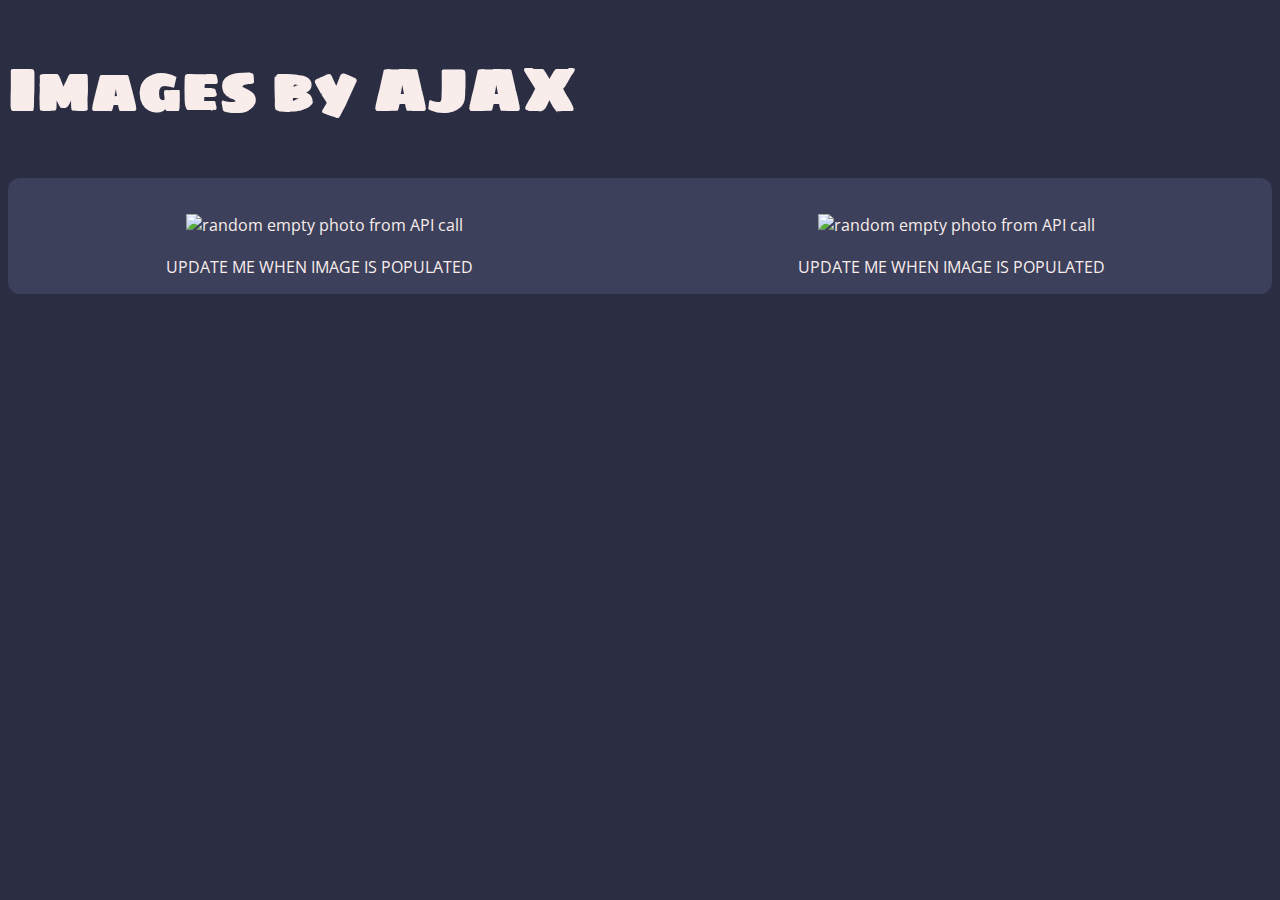
<file: ICE6_starter_v2/ICE6_starter/index.html>
<!DOCTYPE html>
<html lang="en">
	<head>
		<meta charset="UTF-8" />
		<meta http-equiv="X-UA-Compatible" content="IE=edge" />
		<meta name="viewport" content="width=device-width, initial-scale=1.0" />
		<script
			src="https://code.jquery.com/jquery-3.6.3.min.js"
			integrity="sha256-pvPw+upLPUjgMXY0G+8O0xUf+/Im1MZjXxxgOcBQBXU="
			crossorigin="anonymous"
		></script>
		<link rel="preconnect" href="https://fonts.googleapis.com" />
		<link rel="preconnect" href="https://fonts.gstatic.com" crossorigin />
		<link
			href="https://fonts.googleapis.com/css2?family=Open+Sans&family=Sigmar+One&display=swap"
			rel="stylesheet"
		/>
		<link rel="stylesheet" href="style/style.css" />
		<title>ICE 5 - XMLHttpResponse Object</title>
	</head>
	<body>
		<h1>Images by AJAX</h1>
		<div id="images">
			<div class="img-container" id="fakeImg_1">
				<figure>
					<img alt="random empty photo from API call" id="photo1" />
					<figcaption>UPDATE ME WHEN IMAGE IS POPULATED</figcaption>
				</figure>
			</div>
			<div class="img-container" id="fakeImg_2">
				<figure>
					<img alt="random empty photo from API call" id="photo2" />
					<figcaption>UPDATE ME WHEN IMAGE IS POPULATED</figcaption>
				</figure>
			</div>
		</div>

		<script src="scripts/ajax_script.js"></script>
	</body>
</html>
</file>
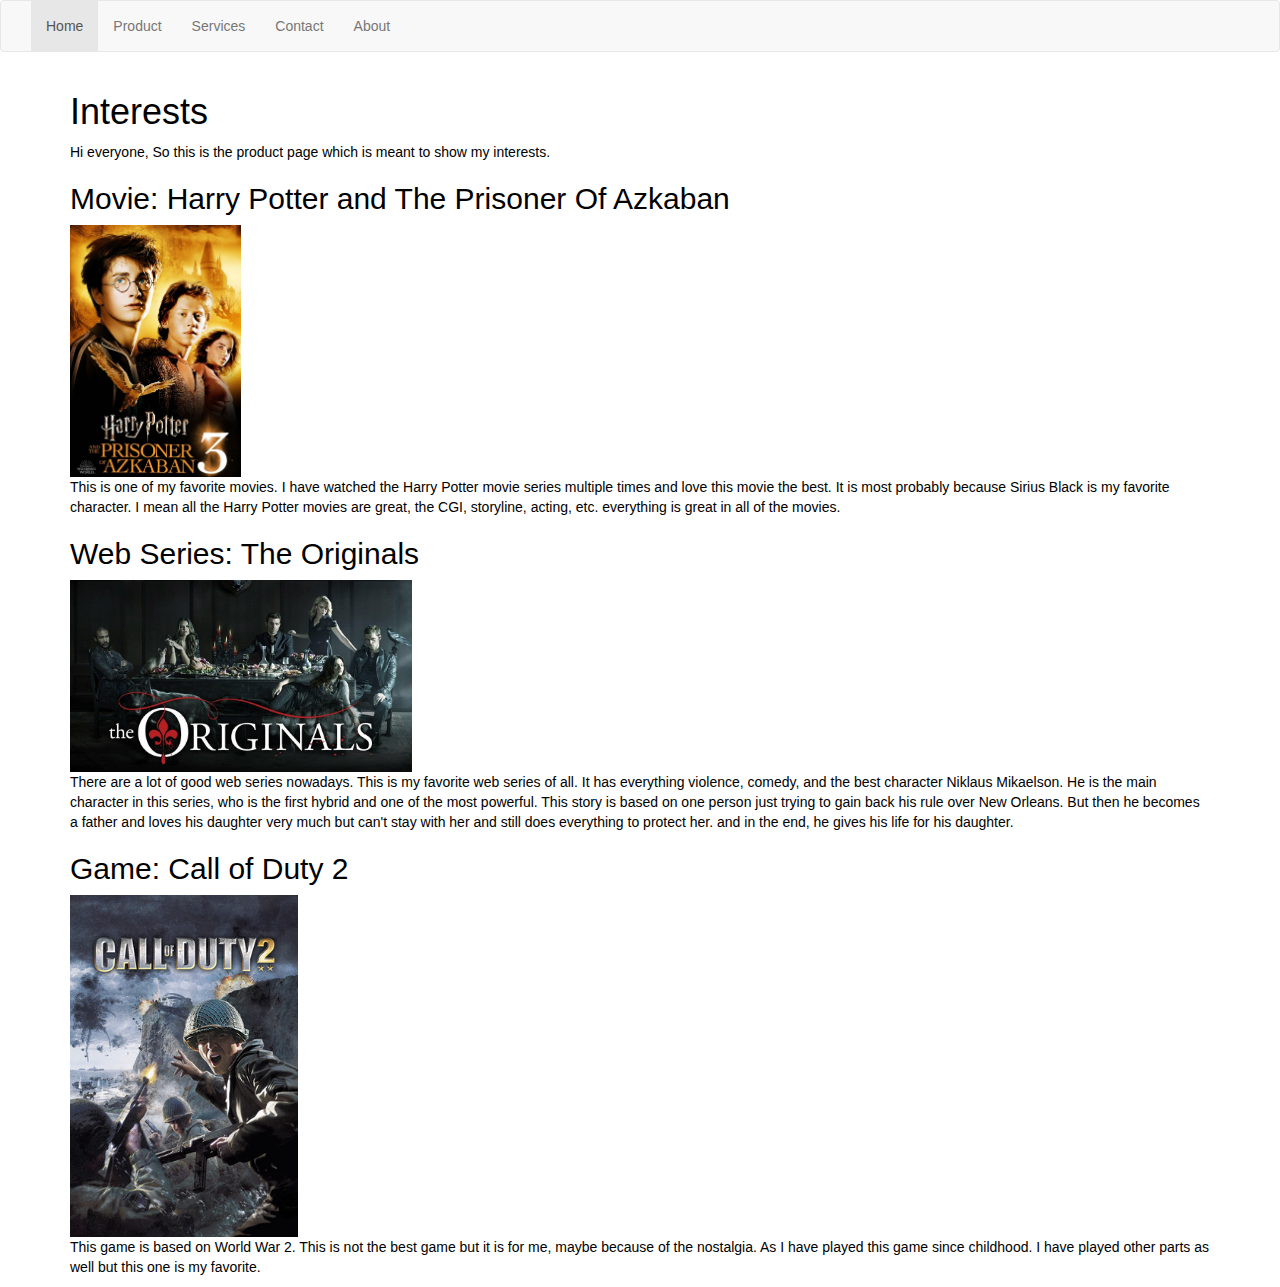
<file: Lab 1/product.html>
<!--
    Name - Harsh Bargotra
    Date - 11-02-2024
    Description - This is the product page for Lab 1 as a requirement for INFT 2202 course.
-->
<!DOCTYPE html>
<html lang="en">
<head>
  <!-- Set the document title -->
  <title>Lab 1 - Harsh Bargotra</title>
  <!-- Set the character set for the document -->
  <meta charset="utf-8">
  <!-- Ensure proper rendering and touch zooming on mobile devices -->
  <meta name="viewport" content="width=device-width, initial-scale=1">
  <!-- Link to the Bootstrap CSS stylesheet -->
  <link rel="stylesheet" href="https://maxcdn.bootstrapcdn.com/bootstrap/3.4.1/css/bootstrap.min.css">
  <!-- Link to the jQuery library -->
  <script src="https://ajax.googleapis.com/ajax/libs/jquery/3.7.1/jquery.min.js"></script>
  <!-- Link to the Bootstrap JavaScript library -->
  <script src="https://maxcdn.bootstrapcdn.com/bootstrap/3.4.1/js/bootstrap.min.js"></script>
  <!-- Link to the custom CSS file -->
  <link rel="stylesheet" href="./style/app.css">
</head>
<body>

<!-- Navigation Bar -->
<nav class="navbar navbar-default">
  <div class="container-fluid">
    <div class="navbar-header">
      <a class="navbar-brand" href="#"></a>
    </div>
    <!-- Navigation links -->
    <ul class="nav navbar-nav">
      <li class="active"><a href="index.html">Home</a></li>
      <li><a href="product.html">Product</a></li>
      <li><a href="services.html">Services</a></li>
      <li><a href="contact.html">Contact</a></li>
      <li><a href="about.html">About</a></li>
    </ul>
  </div>
</nav>
  
<!-- Main Content Container -->
<div class="container">
  <div id="text-container-product">
    <!-- Page Title -->
    <h1>Interests</h1>
    <!-- Introduction -->
    <p>Hi everyone, So this is the product page which is meant to show my interests.</p>
    <!-- Interests Section -->
    <div>
      <!-- Movie Interest -->
      <div> 
        <h2>Movie: Harry Potter and The Prisoner Of Azkaban</h2> 
        <!-- Movie Image -->
        <img src="./images/harry-potter.jpg" alt="harry-potter" id="harry-potter-img">
        <!-- Movie Description -->
        <p>This is one of my favorite movies. I have watched the Harry Potter movie series multiple times and love this movie the best. It is most probably because Sirius Black is my favorite character. I mean all the Harry Potter movies are great, the CGI, storyline, acting, etc. everything is great in all of the movies.</p> 
      </div>

      <!-- Web Series Interest -->
      <div>
        <h2>Web Series: The Originals</h2>
        <!-- Web Series Image -->
        <img src="./images/The-Originals.jpg" alt="the-originals" id="the-originals-img">
        <!-- Web Series Description -->
        <p>There are a lot of good web series nowadays. This is my favorite web series of all. It has everything violence, comedy, and the best character Niklaus Mikaelson. He is the main character in this series, who is the first hybrid and one of the most powerful. This story is based on one person just trying to gain back his rule over New Orleans. But then he becomes a father and loves his daughter very much but can't stay with her and still does everything to protect her. and in the end, he gives his life for his daughter.</p>
      </div>
      
      <!-- Game Interest -->
      <div>
        <h2>Game: Call of Duty 2</h2>
        <!-- Game Image -->
        <img src="./images/Call-of-duty.jpg" alt="Call-of-duty" id="call-of-duty-img">
        <!-- Game Description -->
        <p>This game is based on World War 2. This is not the best game but it is for me, maybe because of the nostalgia. As I have played this game since childhood. I have played other parts as well but this one is my favorite.</p>
      </div>
    </div>
  </div>
</div>

</body>
</html>
</file>
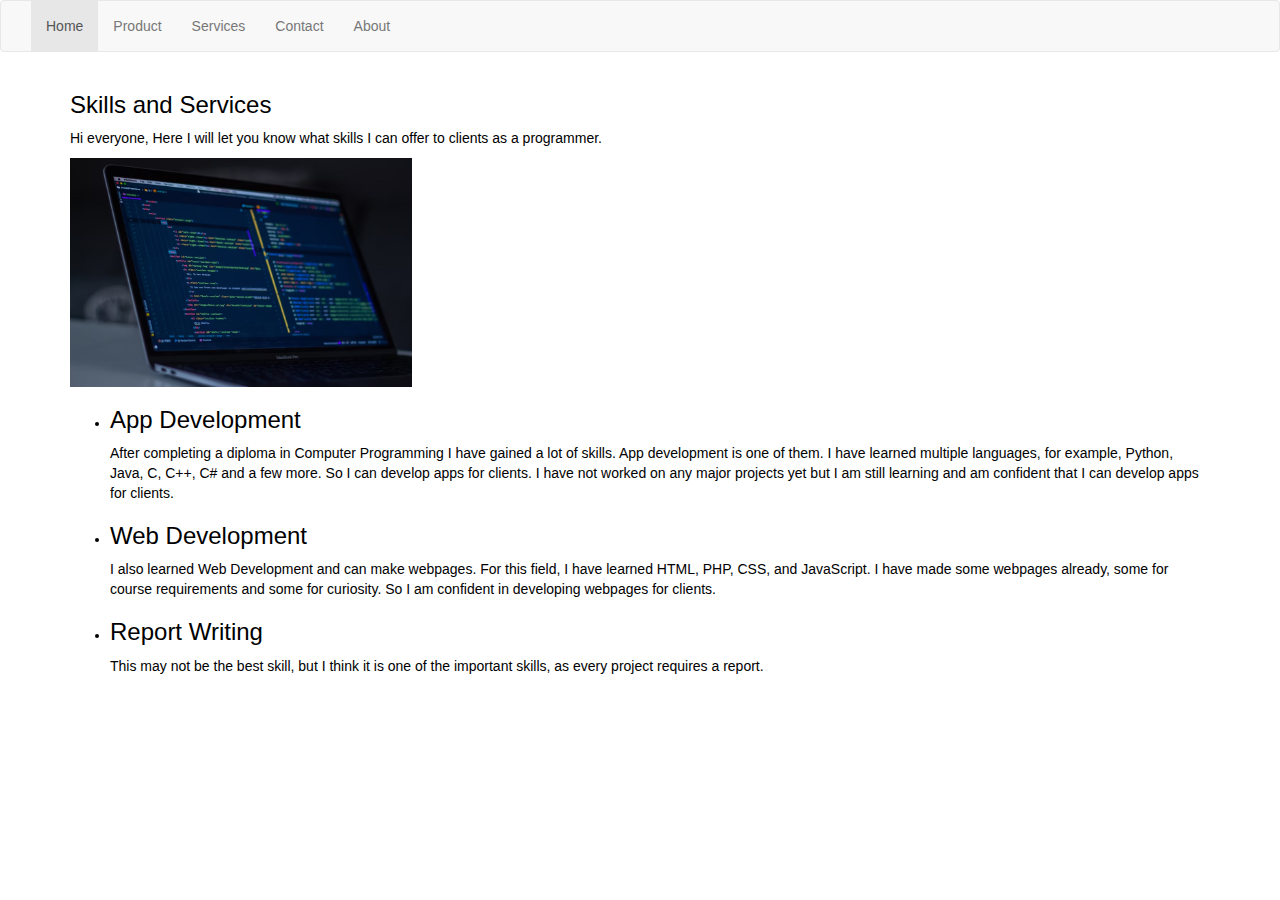
<file: Lab 1/services.html>
<!--
    Name - Harsh Bargotra
    Date - 11-02-2024
    Description - This is the services page for Lab 1 as a requirement for INFT 2202 course.
-->
<!DOCTYPE html>
<html lang="en">
<head>
  <!-- Set the document title -->
  <title>Lab 1 - Harsh Bargotra</title>
  <!-- Set the character set for the document -->
  <meta charset="utf-8">
  <!-- Ensure proper rendering and touch zooming on mobile devices -->
  <meta name="viewport" content="width=device-width, initial-scale=1">
  <!-- Link to the Bootstrap CSS stylesheet -->
  <link rel="stylesheet" href="https://maxcdn.bootstrapcdn.com/bootstrap/3.4.1/css/bootstrap.min.css">
  <!-- Link to the jQuery library -->
  <script src="https://ajax.googleapis.com/ajax/libs/jquery/3.7.1/jquery.min.js"></script>
  <!-- Link to the Bootstrap JavaScript library -->
  <script src="https://maxcdn.bootstrapcdn.com/bootstrap/3.4.1/js/bootstrap.min.js"></script>
  <!-- Link to the custom CSS file -->
  <link rel="stylesheet" href="./style/app.css">
</head>
<body>

<!-- Navigation Bar -->
<nav class="navbar navbar-default">
  <div class="container-fluid">
    <div class="navbar-header">
      <a class="navbar-brand" href="#"></a>
    </div>
    <!-- Navigation links -->
    <ul class="nav navbar-nav">
      <li class="active"><a href="index.html">Home</a></li>
      <li><a href="product.html">Product</a></li>
      <li><a href="services.html">Services</a></li>
      <li><a href="contact.html">Contact</a></li>
      <li><a href="about.html">About</a></li>
    </ul>
  </div>
</nav>
  
<!-- Main Content Container -->
<div class="container">
  <div id="service-text-container">
    <!-- Services Heading -->
    <h3>Skills and Services</h3>
    <!-- Introduction -->
    <p>Hi everyone, Here I will let you know what skills I can offer to clients as a programmer.</p>
    <!-- Image -->
    <img src="./images/App-Development" alt="app-development" id="app-development-img">
    <!-- Services List -->
    <ul>
      <!-- App Development -->
      <li>
        <h3>App Development</h3>
        <p>After completing a diploma in Computer Programming I have gained a lot of skills. App development is one of them. I have learned multiple languages, for example, Python, Java, C, C++, C# and a few more. So I can develop apps for clients. I have not worked on any major projects yet but I am still learning and am confident that I can develop apps for clients.</p>
      </li>
      <!-- Web Development -->
      <li>
        <h3>Web Development</h3>
        <p>I also learned Web Development and can make webpages. For this field, I have learned HTML, PHP, CSS, and JavaScript. I have made some webpages already, some for course requirements and some for curiosity. So I am confident in developing webpages for clients.</p>
      </li>
      <!-- Report Writing -->
      <li>
        <h3>Report Writing</h3>
        <p>This may not be the best skill, but I think it is one of the important skills, as every project requires a report.</p>
      </li>
    </ul>
  </div>
</div>

</body>
</html>
</file>
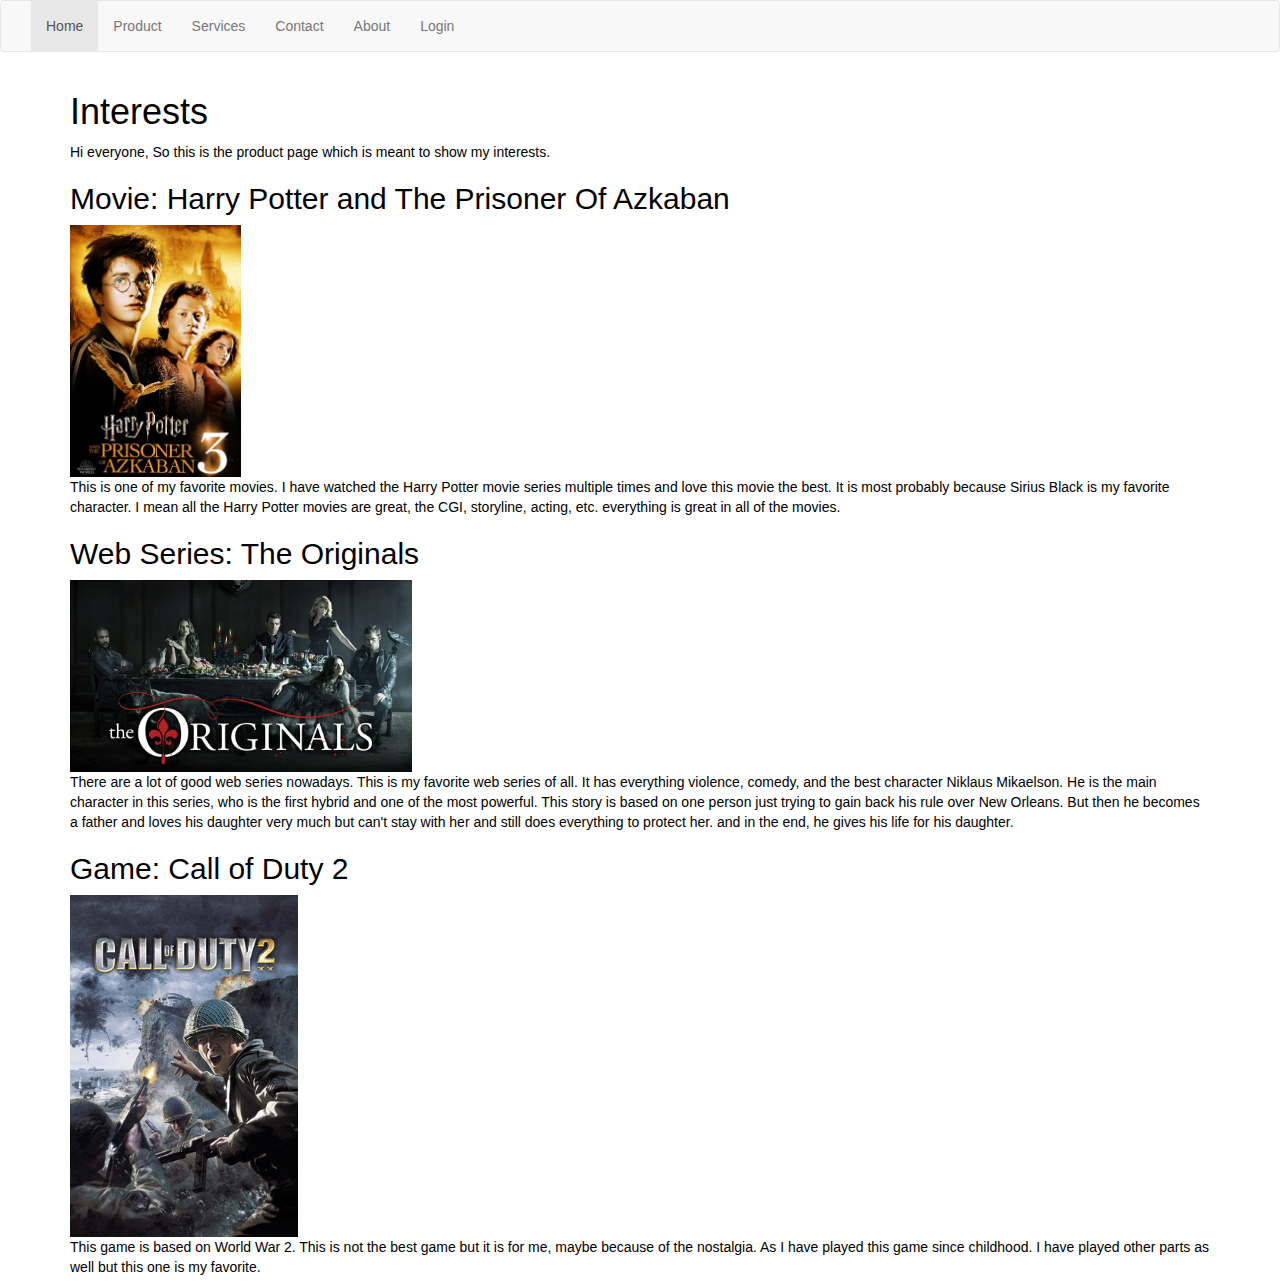
<file: Lab 2/product.html>
<!--
    Name - Harsh Bargotra
    Date - 24-02-2024
    Description - This is the product page for Lab 2 as a requirement for INFT 2202 course.
-->
<!DOCTYPE html>
<html lang="en">
<head>
  <!-- Set the document title -->
  <title>Lab 1 - Harsh Bargotra</title>
  <!-- Set the character set for the document -->
  <meta charset="utf-8">
  <!-- Ensure proper rendering and touch zooming on mobile devices -->
  <meta name="viewport" content="width=device-width, initial-scale=1">
  <!-- Link to the Bootstrap CSS stylesheet -->
  <link rel="stylesheet" href="https://maxcdn.bootstrapcdn.com/bootstrap/3.4.1/css/bootstrap.min.css">
  <!-- Link to the jQuery library -->
  <script src="https://ajax.googleapis.com/ajax/libs/jquery/3.7.1/jquery.min.js"></script>
  <!-- Link to the Bootstrap JavaScript library -->
  <script src="https://maxcdn.bootstrapcdn.com/bootstrap/3.4.1/js/bootstrap.min.js"></script>
  <!-- Link to the custom CSS file -->
  <link rel="stylesheet" href="./style/app.css">
</head>
<body>

<!-- Navigation Bar -->
<nav class="navbar navbar-default">
  <div class="container-fluid">
    <div class="navbar-header">
      <a class="navbar-brand" href="#"></a>
    </div>
    <!-- Navigation links -->
    <ul class="nav navbar-nav">
      <li class="active"><a href="index.html">Home</a></li>
      <li><a href="product.html">Product</a></li>
      <li><a href="services.html">Services</a></li>
      <li><a href="contact.html">Contact</a></li>
      <li><a href="about.html">About</a></li>
      <li><a href="login.html">Login</a></li>
    </ul>
  </div>
</nav>
  
<!-- Main Content Container -->
<div class="container">
  <div id="text-container-product">
    <!-- Page Title -->
    <h1>Interests</h1>
    <!-- Introduction -->
    <p>Hi everyone, So this is the product page which is meant to show my interests.</p>
    <!-- Interests Section -->
    <div>
      <!-- Movie Interest -->
      <div> 
        <h2>Movie: Harry Potter and The Prisoner Of Azkaban</h2> 
        <!-- Movie Image -->
        <img src="./images/harry-potter.jpg" alt="harry-potter" id="harry-potter-img">
        <!-- Movie Description -->
        <p>This is one of my favorite movies. I have watched the Harry Potter movie series multiple times and love this movie the best. It is most probably because Sirius Black is my favorite character. I mean all the Harry Potter movies are great, the CGI, storyline, acting, etc. everything is great in all of the movies.</p> 
      </div>

      <!-- Web Series Interest -->
      <div>
        <h2>Web Series: The Originals</h2>
        <!-- Web Series Image -->
        <img src="./images/The-Originals.jpg" alt="the-originals" id="the-originals-img">
        <!-- Web Series Description -->
        <p>There are a lot of good web series nowadays. This is my favorite web series of all. It has everything violence, comedy, and the best character Niklaus Mikaelson. He is the main character in this series, who is the first hybrid and one of the most powerful. This story is based on one person just trying to gain back his rule over New Orleans. But then he becomes a father and loves his daughter very much but can't stay with her and still does everything to protect her. and in the end, he gives his life for his daughter.</p>
      </div>
      
      <!-- Game Interest -->
      <div>
        <h2>Game: Call of Duty 2</h2>
        <!-- Game Image -->
        <img src="./images/Call-of-duty.jpg" alt="Call-of-duty" id="call-of-duty-img">
        <!-- Game Description -->
        <p>This game is based on World War 2. This is not the best game but it is for me, maybe because of the nostalgia. As I have played this game since childhood. I have played other parts as well but this one is my favorite.</p>
      </div>
    </div>
  </div>
</div>
<script src="./scripts/app.js"></script>

</body>
</html>
</file>
<file: ICE6_starter_v2/ICE6_starter/style/style.css>
body {
    background-color: #2b2d42;
    color: #f8edeb;
    font-family: 'Open Sans', sans-serif;
}

h1 {
    font-family: 'Sigmar One', cursive;
    font-size: 60px;
}

#images {
    display: flex;
    flex-direction: row;
    justify-content: space-around;
    background-color: #3d405b;
    border-radius: 12px;
}

.img-container {
    display: flex;
    flex-direction: row;
    flex-wrap: nowrap;
    justify-content: space-around;
}

img {
    margin: 20px;
    max-height: 300px;
}
</file>
<file: Lab 1/style/app.css>
/*
    Name - Harsh Bargotra
    Date - 11-02-2024
    Description - This is the css file for Lab 1 as a requirement for INFT 2202 course.
*/

#index_background {
    background-image: url('../images/background-image.jpg');
    background-size: 100%;
    background-position: fixed;
}

.container {
color: white;
}

#harry-potter-img {
    height: 15%;
    width: 15%;
}

#text-container-product{
    color: black;
}

#the-originals-img {
    height: 30%;
    width: 30%;
}

#call-of-duty-img {
    height: 50%;
    width: 20%;
}

#service-text-container{
    color: black;
}

#app-development-img{
    height: 30%;
    width: 30%;
}

#aboutUsTextContainer{
    color: black;
}
</file>
<file: Lab 2/style/app.css>
/*
    Name - Harsh Bargotra
    Date - 11-02-2024
    Description - This is the css file for Lab 1 as a requirement for INFT 2202 course.
*/

#index_background {
    background-image: url('../images/background-image.jpg');
    background-size: 100%;
    background-position: fixed;
}

.container {
color: white;
}

#harry-potter-img {
    height: 15%;
    width: 15%;
}

#text-container-product{
    color: black;
}

#the-originals-img {
    height: 30%;
    width: 30%;
}

#call-of-duty-img {
    height: 50%;
    width: 20%;
}

#service-text-container{
    color: black;
}

#app-development-img{
    height: 30%;
    width: 30%;
}

#aboutUsTextContainer{
    color: black;
}

.form-label{
padding: 2%;
}

.mb-3{
    width: 30%;
    padding: 1%;
margin-left: 35%;
margin-right: 40%;
background-color: rgba(210, 208, 208, 0.671);

}

#loginForm{
    margin-top: 17%;

}

.btn-login{
    margin-top: 2%;
}

#registerForm{
    margin-top: 10%;

}

.btn-register{
    margin-top: 2%;
}

#account-line{
    padding: 3%;
    padding-left: 27%;
}
</file>
